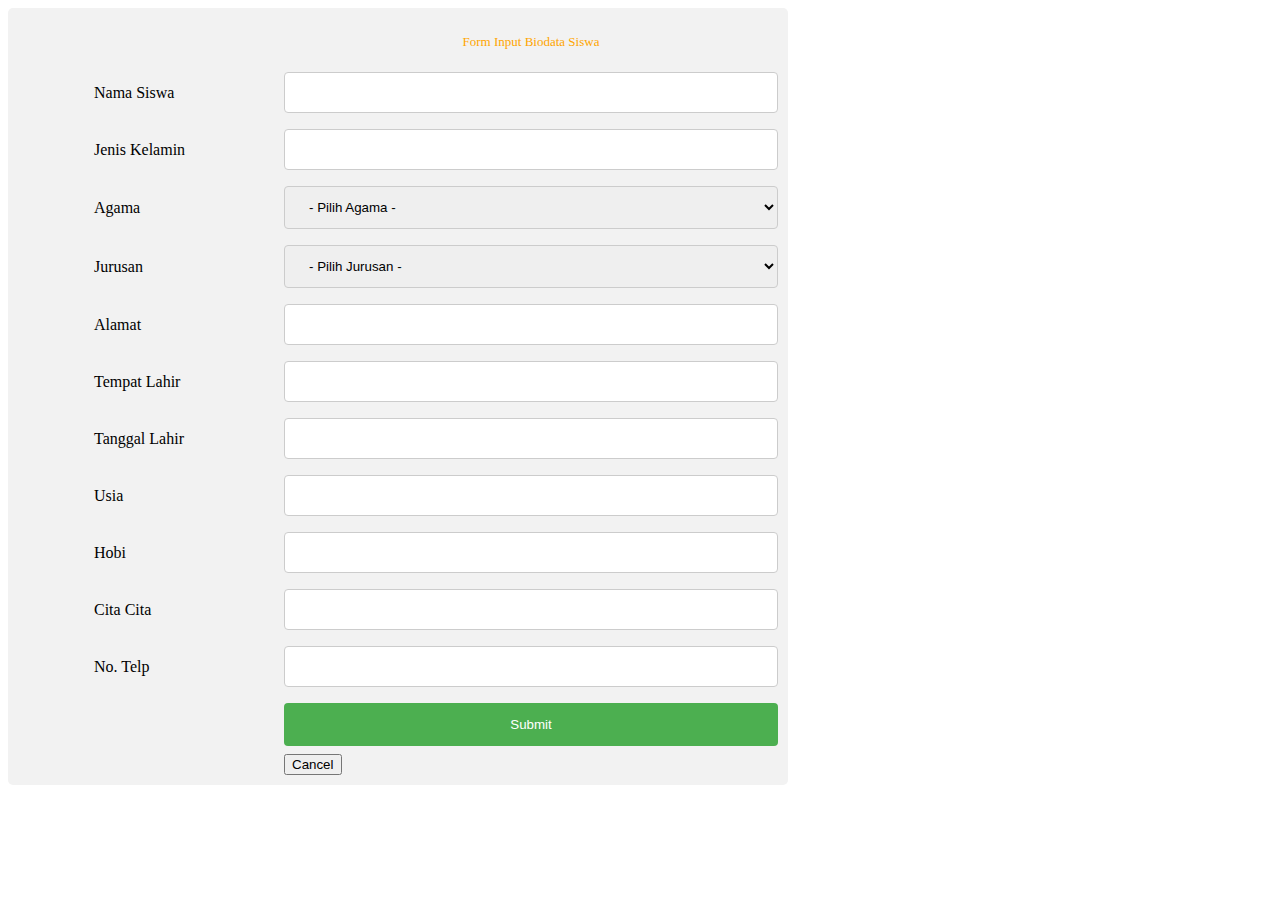
<file: FormBiodata/index2.html>
<!DOCTYPE html>
    <html lang="en">
<head>
        <meta charset="UTF-8">
        <meta http-equiv="X-UA-Compatible" content="IE=edge">
        <meta name="viewport" content="width=device-width, initial-scale=1.0">
        <title>Document</title><html>
    <style>
        input[type=text], select {
          width: 100%;
          padding: 12px 20px;
          margin: 8px 0;
          display: inline-block;
          border: 1px solid #ccc;
          border-radius: 4px;
          box-sizing: border-box;
        }
        
        input[type=submit] {
          width: 100%;
          background-color: #4CAF50;
          color: white;
          padding: 14px 20px;
          margin: 8px 0;
          border: none;
          border-radius: 4px;
          cursor: pointer;
        }
        
        input[type=submit]:hover {
          background-color: #45a049;
        }
        
        div {
          border-radius: 5px;
          background-color: #f2f2f2;
          padding: 20px;
        }
        </style>
</head>
<body>
<div style="border:0; padding:10px; width:760px; height:auto;">
<form action="action-input-data.php" method="POST" name="form-input-data">
    <table width="760" border="0" align="center" cellpadding="0" cellspacing="0">
        <tr height="46">
                <td width="10%"> </td>
                <td width="25%"> </td>
                <td width="65%"><center><font color="orange" size="2">Form Input Biodata Siswa </font></td><center></td>
        </tr>

        <tr height="46">
            <td> </td>
            <td>Nama Siswa</td>
            <td><input type="text" name="nama" size="35" maxlength="6" /></td>
        </tr>

        <tr height="46">
            <td> </td>
            <td>Jenis Kelamin</td>
            <td><input type="text" name="jkel" size="50" maxlength="30" /></td>
        </tr>

        <tr height="46">
            <td> </td>
            <td>Agama</td>
            <td><select name="agama">
                    <option value="-">- Pilih Agama -
                    <option value="Islam">Islam
                    <option value="Kristen">Kristen
                    <option value="Katholik">Katholik
                    <option value="Hindu">Hindu
                    <option value="Budha">Budha
                    <option value="Konghucu">Konghucu
                </select></td>
        </tr>

        <tr height="46">
            <td> </td>
            <td>Jurusan</td>
            <td><select name="jurusan">
                    <option value="-">- Pilih Jurusan -
                    <option value="RPL">Rekayasa Perangkat Lunak
                    <option value="TKJ">Teknik Komputer dan Jaringan
                    <option value="MM">Multimedia
                </select></td>
        </tr>

        <tr height="46">
            <td> </td>
            <td>Alamat</td>
            <td><input type="text" name="alamat" size="50" maxlength="30" /></td>
        </tr>

        <tr height="46">
            <td> </td>
            <td>Tempat Lahir</td>
            <td><input type="text" name="tlahir" size="50" maxlength="30" /></td>
        </tr>

        <tr height="46">
            <td> </td>
            <td>Tanggal Lahir</td>
            <td><input type="text" name="ttl" size="50" maxlength="30" /></td>
        </tr>

        <tr height="46">
            <td> </td>
            <td>Usia</td>
            <td><input type="text" name="usia" size="50" maxlength="30" /></td>
        </tr>

        <tr height="46">
            <td> </td>
            <td>Hobi</td>
            <td><input type="text" name="hobi" size="50" maxlength="30" /></td>
        </tr>
        <tr height="46">
            <td> </td>
            <td>Cita Cita</td>
            <td><input type="text" name="cita" size="50" maxlength="30" /></td>
        </tr>

        <tr height="46">
            <td> </td>
            <td>No. Telp</td>
            <td><input type="text" name="telepon" size="20" maxlength="12" /></td>
        </tr>

        <tr height="46">
            <td> </td>
            <td> </td>
            <td><input type="submit" name="Submit" value="Submit">   
                <input type="reset" name="reset" value="Cancel"></td>
        </tr>
    </table>
</form>
</div>
</body>
</html>
</file>
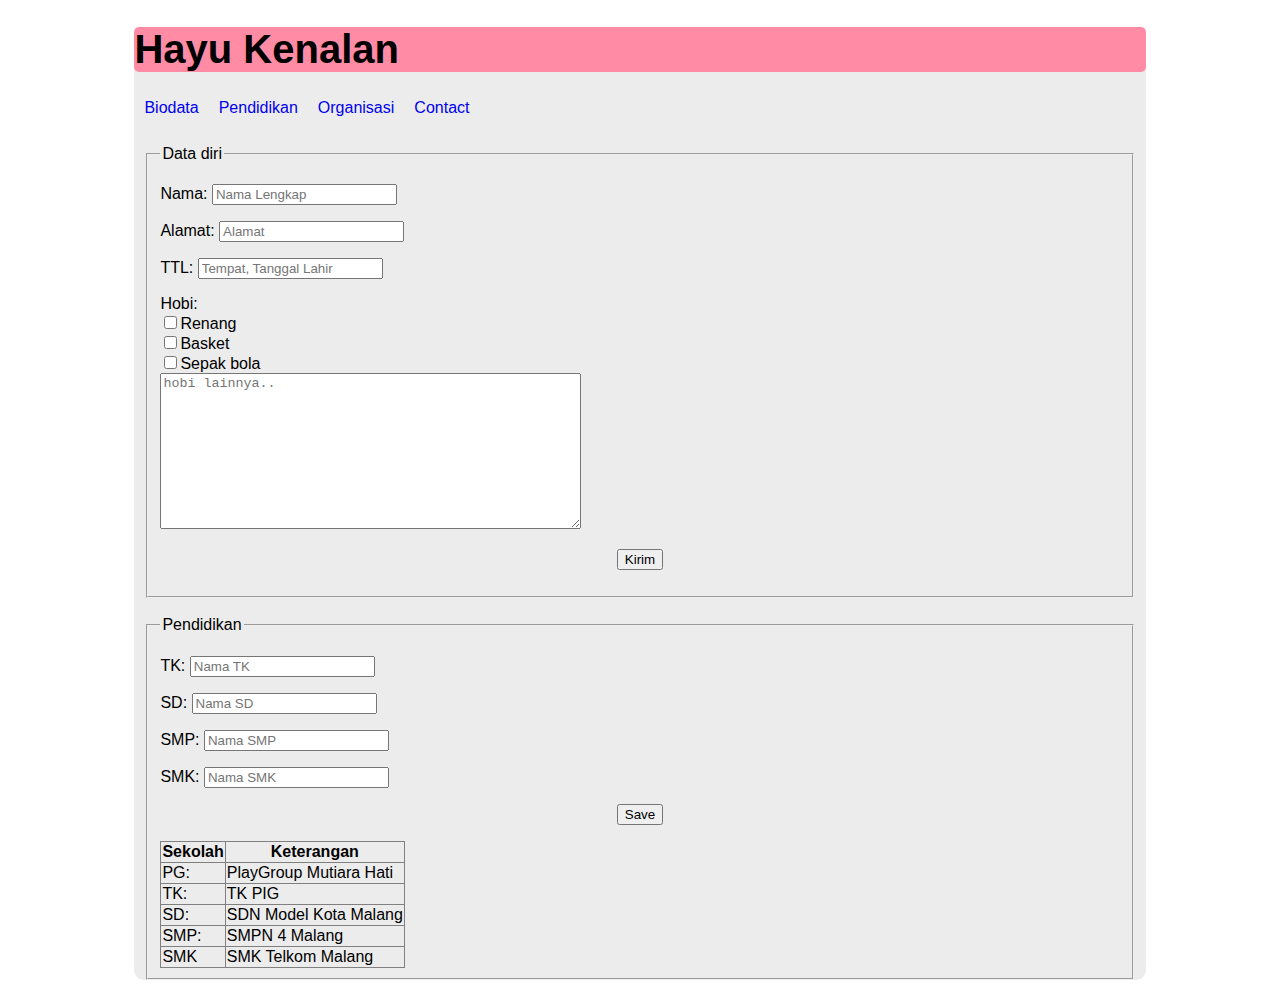
<file: nancy/contact.html>
<!DOCTYPE html>
<html lang="en">
<head>
    <link rel="stylesheet" href="style.css">
</head>
<body>
    <div class="container">
        <div class="header">
            <h1>Hayu Kenalan</h1>
        </div>
        <div class="sidebar">
            <ul>
                <li><a href="biodata.html">Biodata</a></li>
                <li><a href="pendidikan.html">Pendidikan</a></li>
                <li><a href="organisasi.html">Organisasi</a></li>
                <li><a href="contact.html">Contact</a></li>
            </ul>
        </div>
        <br>
        <div class="content">
            <form action="">
                <fieldset>
                    <legend>Data diri</legend>
                    <p>
                        <label>Nama: </label>
                        <input type="text" name="Nama Lengkap" placeholder="Nama Lengkap">
                    </p>
                    <p>
                        <label for="">Alamat: </label>
                        <input type="text" name="Alamat" placeholder="Alamat">
                    </p>
                    <p>
                        <label for="">TTL: </label>
                        <input type="text" name="tanggal lahir" placeholder="Tempat, Tanggal Lahir">
                    </p>
                    <p>
                        <label for="">Hobi: </label>
                        <br>
                        <input type="checkbox" name="renang" id="">Renang</label>
                        <br>
                        <input type="checkbox" name="basket" id="">Basket</label>
                        <br>
                        <input type="checkbox" name="sepakbola" id="">Sepak bola</label>
                        <br>
                        <textarea name="hobbi lainnya" id="" cols="50" rows="10" placeholder="hobi lainnya.."></textarea>
                    </p>
                    <p align="center">
                        <input type="submit" value="Kirim">
                    </p>
                </fieldset>
            </form>
            <br>
            <form action="">
                <fieldset>
                    <legend>Pendidikan</legend>
                    <p>
                        <label for="">TK: </label>
                        <input type="text" name="tk" id="" placeholder="Nama TK">
                    </p>
                    <p>
                        <label for="">SD: </label>
                        <input type="text" name="sd" placeholder="Nama SD">
                    </p>
                    <p>
                        <label for="">SMP: </label>
                        <input type="text" name="sd" placeholder="Nama SMP">
                    </p>
                    <p>
                        <label for="">SMK: </label>
                        <input type="text" name="sd" placeholder="Nama SMK">
                    </p>
                    <p align="center">
                        <input type="submit" value="Save">
                    </p>

                    <table border="1" style="border-collapse: collapse;">
                        <thead>
                            <th>Sekolah</th>
                            <th>Keterangan</th>
                        </thead>
                        <tbody>
                            <tr>
                                <td><label for="">PG: </label></td>
                                <td>PlayGroup Mutiara Hati</td>
                            </tr>
                            <tr>
                                <td><label for="">TK: </label></td>
                                <td>TK PIG</td>
                            </tr>
                            <tr>
                                <td><label for="">SD: </label></td>
                                <td>SDN Model Kota Malang</td>
                            </tr>
                            <tr>
                                <td><label for="">SMP: </label></td>
                                <td>SMPN 4 Malang</td>
                            </tr>
                            <tr>
                                <td><label for="">SMK</label></td>
                                <td>SMK Telkom Malang</td>
                            </tr>
                        </tbody>
                    </table>
                </fieldset>
            </form>
        
        </div>
    </div>
</body>
</html>
</file>
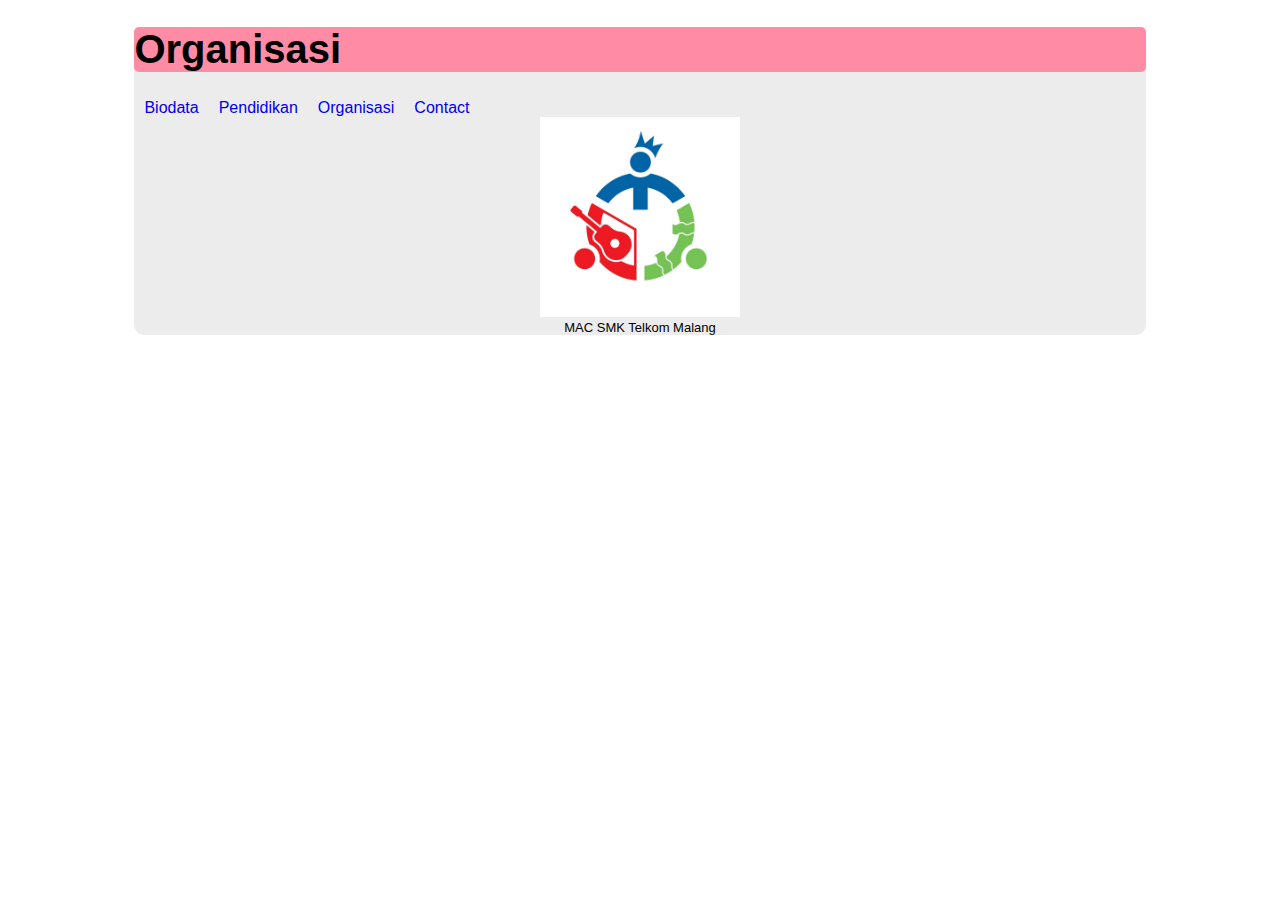
<file: nancy/organisasi.html>
<!DOCTYPE html>
<html lang="en">
<head>
    <link rel="stylesheet" href="style.css">
</head>
<body>
    <div class="container">
        <div class="header">
            <h1>Organisasi</h1>
        </div>
        <div class="sidebar">
            <ul>
                <li><a href="biodata.html">Biodata</a></li>
                <li><a href="pendidikan.html">Pendidikan</a></li>
                <li><a href="organisasi.html">Organisasi</a></li>
                <li><a href="contact.html">Contact</a></li>
            </ul>
        </div>
        <div class="content-organ">
            <a href="https://www.instagram.com/mokletartclub"><img width="200" src="mac.jpg" alt=""></a>
            <figcaption>MAC SMK Telkom Malang</figcaption>
        </div>
</body>
</html>
</file>
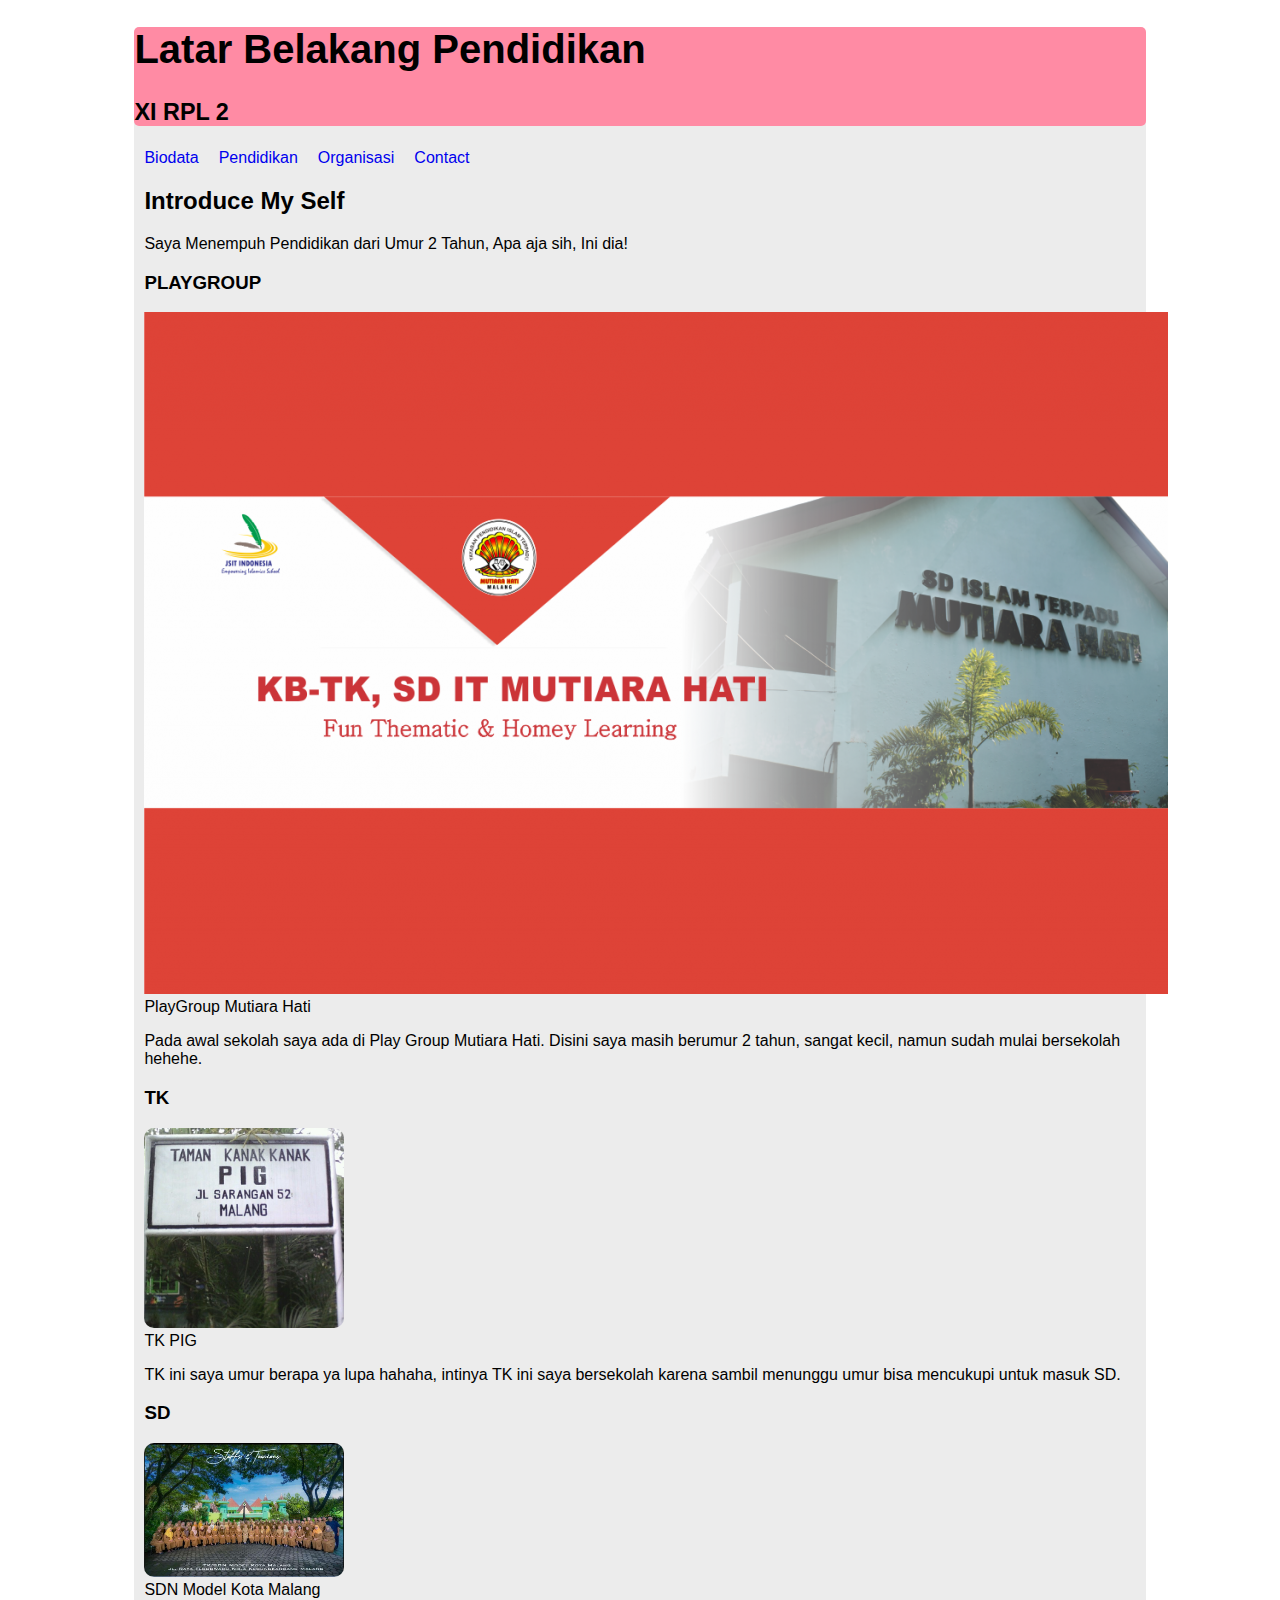
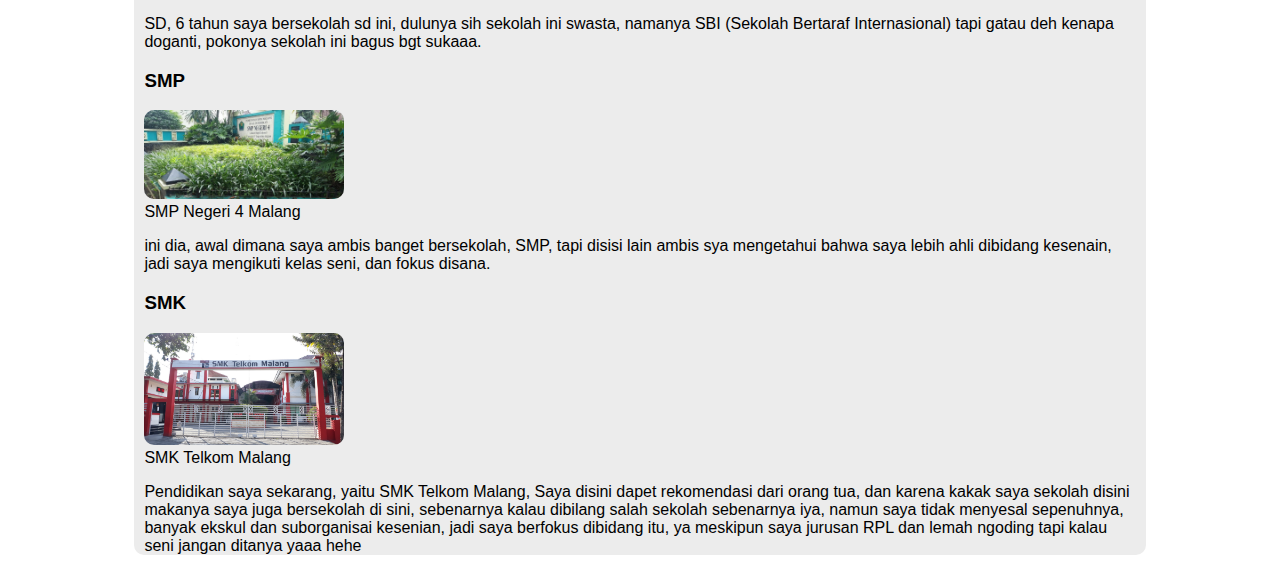
<file: nancy/pendidikan.html>
<!DOCTYPE html>
<html lang="en">
<head>
    <link rel="stylesheet" href="style.css">
</head>
<body>
    <div class="container">
        <div class="header">
            <h1>Latar Belakang Pendidikan</h1>
            <h3>XI RPL 2</h3>
        </div>
        <div class="sidebar">
            <ul>
                <li><a href="biodata.html">Biodata</a></li>
                <li><a href="pendidikan.html">Pendidikan</a></li>
                <li><a href="organisasi.html">Organisasi</a></li>
                <li><a href="contact.html">Contact</a></li>
            </ul>
        </div>
        <div class="content">
            <h2>Introduce My Self</h2>
            <p>
                Saya Menempuh Pendidikan dari Umur 2 Tahun, Apa aja sih, Ini dia!
            </p>
            <h3>PLAYGROUP</h3>
                <img class="pg" src="PG.png" alt="">
                <figcaption>PlayGroup Mutiara Hati</figcaption>
                    <p>
                        Pada awal sekolah saya ada di Play Group Mutiara Hati. Disini saya masih berumur 2 tahun, sangat kecil, namun sudah mulai bersekolah hehehe.
                    </p>
            <h3>TK</h3>
                <img class="tk" src="TK.jpg" alt="">
                <figcaption>TK PIG</figcaption>
                    <p>
                        TK ini saya umur berapa ya lupa hahaha, intinya TK ini saya bersekolah karena sambil menunggu umur bisa mencukupi untuk masuk SD.   
                    </p>
            <h3>SD</h3>
                <img class="sd" src="SD.png" alt="">
                <figcaption>SDN Model Kota Malang</figcaption>
                    <p>
                        SD, 6 tahun saya bersekolah sd ini, dulunya sih sekolah ini swasta, namanya SBI (Sekolah Bertaraf Internasional) tapi gatau deh kenapa doganti, pokonya sekolah ini bagus bgt sukaaa.
                    </p>
            <h3>SMP</h3>
                <img class="smp" src="SMP.jpg" alt="">
                <figcaption>SMP Negeri 4 Malang</figcaption>
                    <p>
                         ini dia, awal dimana saya ambis banget bersekolah, SMP, tapi disisi lain ambis sya mengetahui bahwa saya lebih ahli dibidang kesenain, jadi saya mengikuti kelas seni, dan fokus disana.
                    </p>
                </p>
                <h3>SMK</h3>
                    <img class="smk" src="SMK.jpg" alt="">
                    <figcaption>SMK Telkom Malang</figcaption>
                        <p> 
                            Pendidikan saya sekarang, yaitu SMK Telkom Malang, Saya disini dapet rekomendasi dari orang tua, dan karena kakak saya sekolah disini makanya saya juga bersekolah di sini, sebenarnya kalau dibilang salah sekolah sebenarnya iya, namun saya tidak menyesal sepenuhnya, banyak ekskul dan suborganisai kesenian, jadi saya berfokus dibidang itu, ya meskipun saya jurusan RPL dan lemah ngoding tapi kalau seni jangan ditanya yaaa hehe
                        </p>
    </div>
</body>
</html>
</file>
<file: nancy/style.css>
.container{
    background-color: rgb(236, 236, 236);
    font-family: Verdana, Geneva, Tahoma, sans-serif;
    width: 80%;
    align-items: center;
    margin: 0 auto;
    border-radius: 10px;
}
.header{
    background-color: rgb(255, 139, 164);
    width: 100%;
    border-radius: 5px;
    font-size: 20px;
}
.sidebar ul{
    list-style-type: none;
    overflow: hidden;
    padding: 0;
    margin: 0;
}
.sidebar ul li{
    float: left;
    display: block;
}
.sidebar ul li a{
    text-decoration: none;
    margin: 10px;
}
.content{
    align-items: justify;
    margin: 10px;
}
.content-organ{
    font-size: 13px;
    text-align: center;
}
.tk{
    width: 200px;
    border-radius: 10px;
}
.sd{
    width: 200px;
    border-radius: 10px;
}
.smp{
    width: 200px;
    border-radius: 10px;
}
.smk{
    width: 200px;
    border-radius: 10px;
}
</file>
